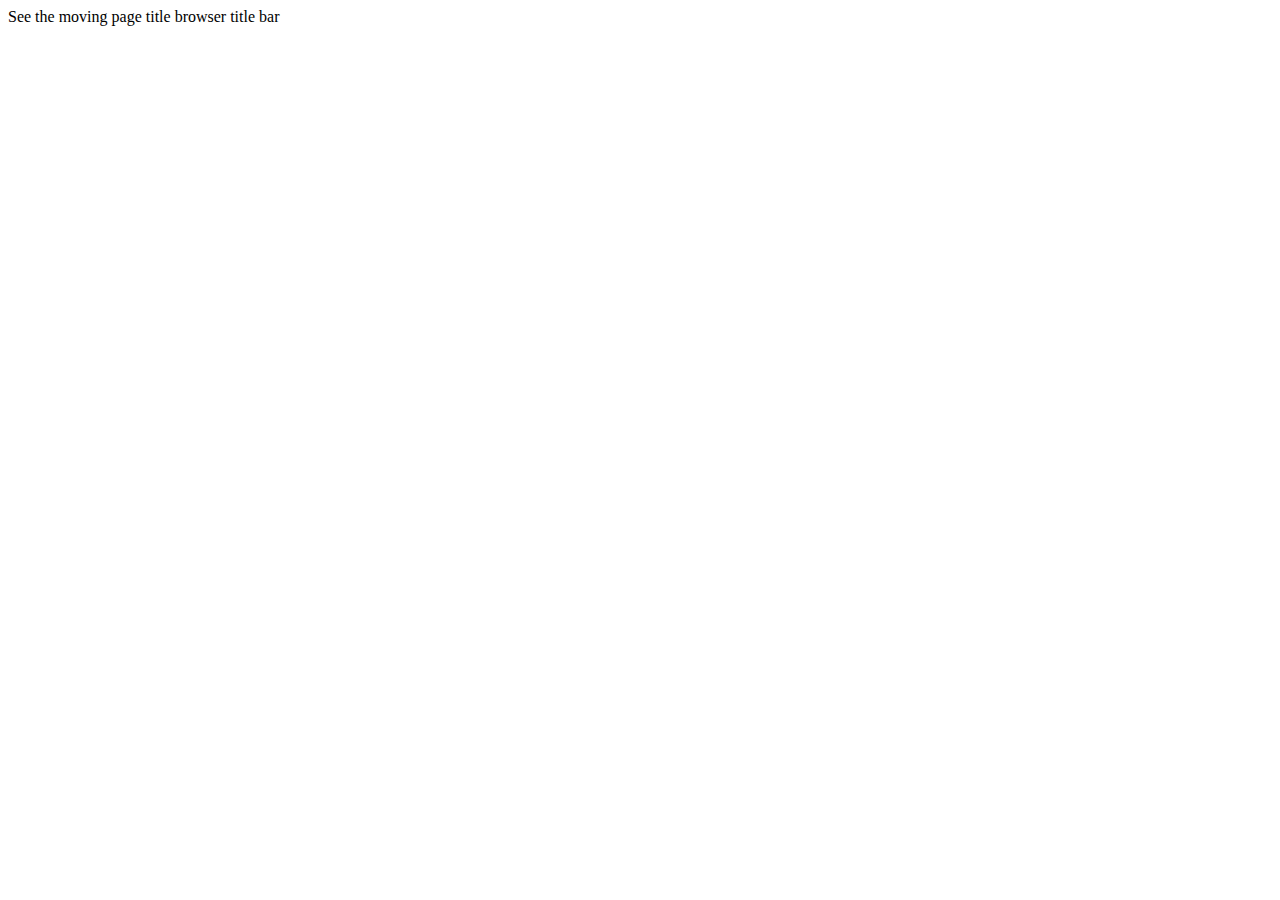
<file: with object methods/index.html>
<!-- <!DOCTYPE html>
<html lang="en">
<head>
    <meta charset="UTF-8">
    <meta name="viewport" content="width=device-width, initial-scale=1.0">
    <title>Document</title>
</head>
<body>

   <button class="btn btn1" data-mode="pomodoro">30dk</button>
   <button class="btn btn2" data-mode="longBreak">15dk</button>
   <button class="btn btn3" data-mode="shortBreak" >5dk</button>

   <button class="start">Start</button>
   <div class="minutes"></div>
   <div class="seconds"></div>
   <button class="disco">disco</button>
    <script src="script.js"></script>
</body>
</html> -->

<html>
  <head>
   <title>Test Sample Moving Page Title. </title>
  
    <script type="text/javascript">
      var msg  = document.title;
      var speed = 150;
      var endChar = "... ";
      var pos = 0;
      
      function moveTitle()
      {
       	var ml = msg.length;
      		
      	title = msg.substr(pos,ml) + endChar + msg.substr(0,pos);
    	document.title = title;
      	
        pos++;
    	if (pos > ml) pos=0;
        window.setTimeout("moveTitle()",speed);
      }
  
      moveTitle();
  </script>
  </head>
  <body>
     See the moving page title browser title bar
  </body>
</html>
</file>
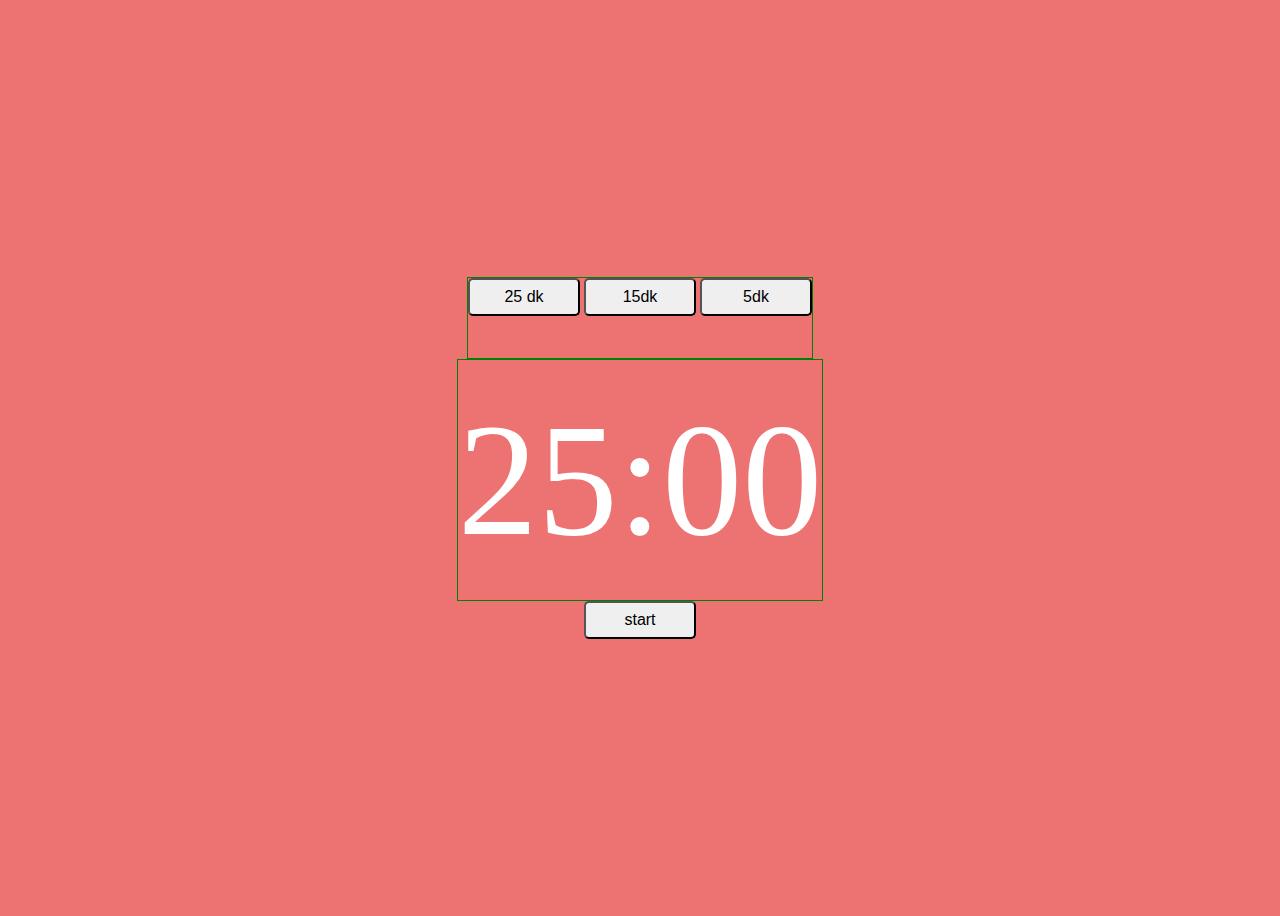
<file: index2.html>
<!DOCTYPE html>
<html lang="en">
<head>
    <meta charset="UTF-8">
    <meta name="viewport" content="width=device-width, initial-scale=1.0">
    <title>Document</title>
    <link rel="stylesheet" href="style.css">
</head>
<body>
    <div class="mode-container">
        <button class="btn btn1" data-mode="pomodoro">25 dk</button>
        <button class="btn btn2" data-mode="longBreak">15dk</button>
        <button class="btn btn3" data-mode="shortBreak" >5dk</button>
    </div>
    <div class="time">
        <div class="minutes"></div>
        <div class="seconds"></div>
    </div>

   <button class="start-stop">start</button>


    <script src="script2.js"></script>
</body>
</html>
</file>
<file: style.css>
body{
    display:flex;
    justify-content: center;
    align-items: center;
    flex-direction: column;
    height: 100vh;
    background-color: rgba(233, 80, 80, 0.8);
    transition: 300ms ease-in-out;

}

.mode-container{
    height:5rem ;
    border: 1px solid green;
    color:rgba(91, 161, 50, 0.863)
}

.time{
    display: flex;
    place-items: center;
    height:15rem ;
    border: 1px solid green;
    color:white;
    font-size: 10rem;
}


button{
    width:7rem;
    padding: 0.5rem;
    border-radius: 5px;
    font-size: 1rem;
}
</file>
